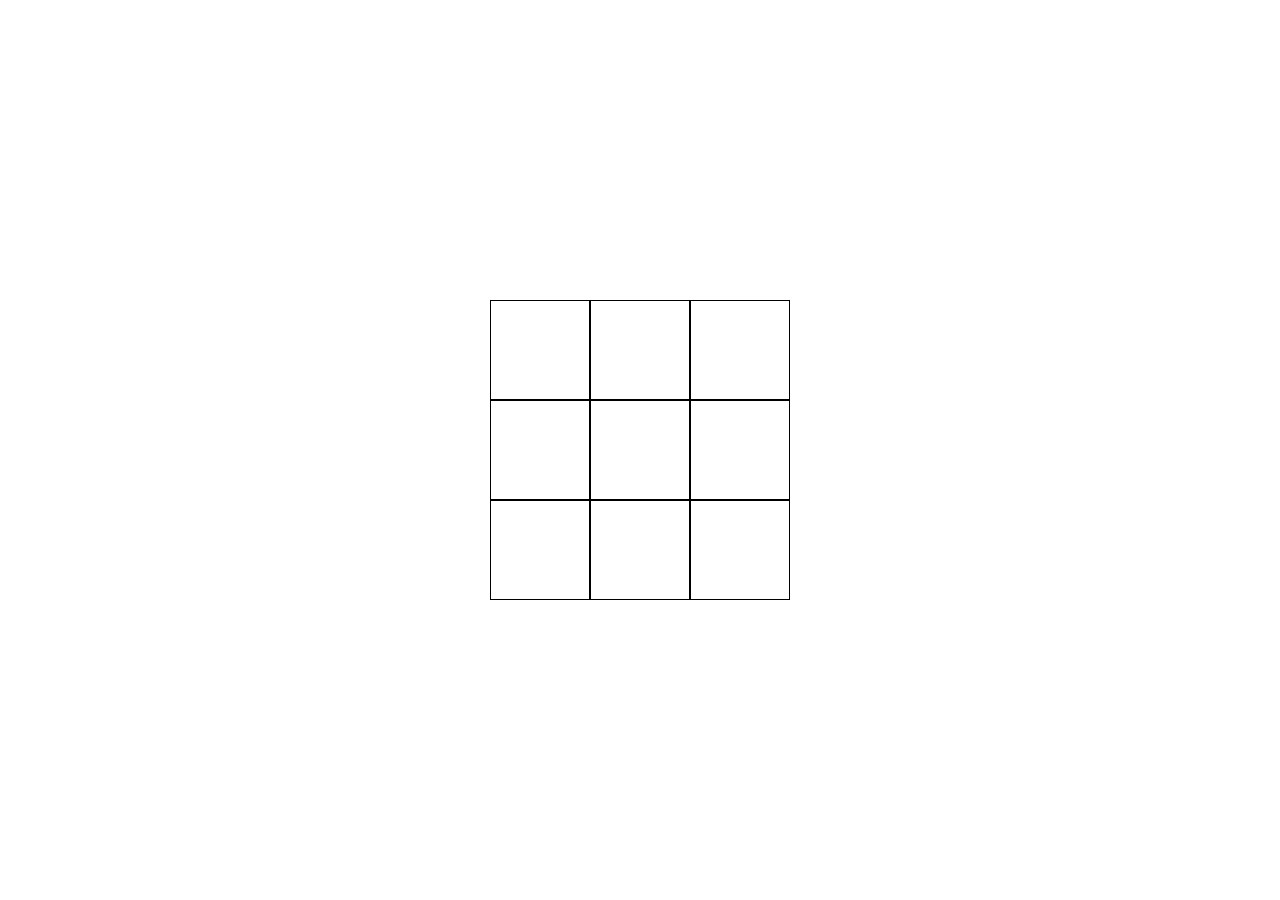
<file: Exercise 1/index.html>
<!DOCTYPE html>
<html lang="en">
<head>
  <meta charset="UTF-8">
  <meta name="viewport" content="width=device-width, initial-scale=1.0">
  <meta http-equiv="X-UA-Compatible" content="ie=edge">
  <link rel="stylesheet" href="style.css">
  <script src="script.js" defer></script>
  <title>Document</title>
</head>
<body>
  <div class="board" id="board">
    <div class="cell" data-cell></div>
    <div class="cell" data-cell></div>
    <div class="cell" data-cell></div>
    <div class="cell" data-cell></div>
    <div class="cell" data-cell></div>
    <div class="cell" data-cell></div>
    <div class="cell" data-cell></div>
    <div class="cell" data-cell></div>
    <div class="cell" data-cell></div>
  </div>
  <div class="winning-message" id="winningMessage">

  </div>
</body>
</html>
</file>
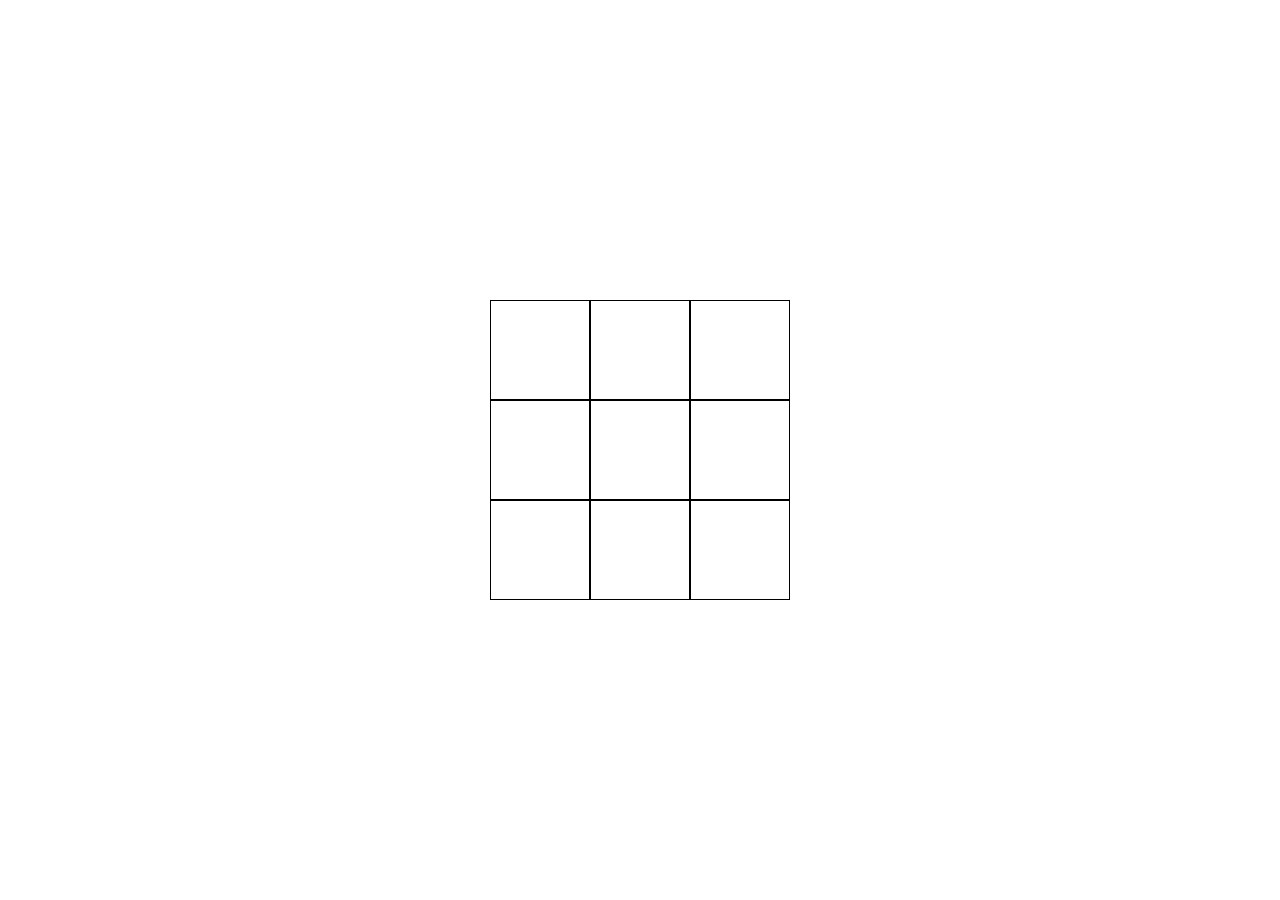
<file: Exercise 6/index.html>
<!DOCTYPE html>
<html lang="en">
<head>
  <meta charset="UTF-8">
  <meta name="viewport" content="width=device-width, initial-scale=1.0">
  <meta http-equiv="X-UA-Compatible" content="ie=edge">
  <link rel="stylesheet" href="style.css">
  <script src="script.js" defer></script>
  <title>Document</title>
</head>
<body>
  <div class="board" id="board">
    <div class="cell" data-cell></div>
    <div class="cell" data-cell></div>
    <div class="cell" data-cell></div>
    <div class="cell" data-cell></div>
    <div class="cell" data-cell></div>
    <div class="cell" data-cell></div>
    <div class="cell" data-cell></div>
    <div class="cell" data-cell></div>
    <div class="cell" data-cell></div>
  </div>
  <div class="winning-message" id="winningMessage">
    <div data-winning-message-text></div>
    <button id="restartButton">Restart</button>
  </div>
</body>
</html>
</file>
<file: Exercise 1/style.css>
*, *::after, *::before {
  box-sizing: border-box;
}

:root {
  --cell-size: 100px;
  --mark-size: calc(var(--cell-size) * .9);
}

body {
  margin: 0;
}

.board {
  width: 100vw;
  height: 100vh;
  display: grid;
  justify-content: center;
  align-content: center;
  justify-items: center;
  align-items: center;
  grid-template-columns: repeat(3, auto)
}

.cell {
  width: var(--cell-size);
  height: var(--cell-size);
  border: 1px solid black;
  display: flex;
  justify-content: center;
  align-items: center;
  position: relative;
  cursor: pointer;
}
</file>
<file: Exercise 6/style.css>
*, *::after, *::before {
  box-sizing: border-box;
}

:root {
  --cell-size: 100px;
  --mark-size: calc(var(--cell-size) * .9);
}

body {
  margin: 0;
}

.board {
  width: 100vw;
  height: 100vh;
  display: grid;
  justify-content: center;
  align-content: center;
  justify-items: center;
  align-items: center;
  grid-template-columns: repeat(3, auto)
}

.cell {
  width: var(--cell-size);
  height: var(--cell-size);
  border: 1px solid black;
  display: flex;
  justify-content: center;
  align-items: center;
  position: relative;
  cursor: pointer;
}

.cell.x,
.cell.circle {
  cursor: not-allowed;
}

.cell.x::before,
.cell.x::after,
.cell.circle::before {
  background-color: black;
}

.board.x .cell:not(.x):not(.circle):hover::before,
.board.x .cell:not(.x):not(.circle):hover::after,
.board.circle .cell:not(.x):not(.circle):hover::before {
  background-color: lightgrey;
}

.cell.x::before,
.cell.x::after,
.board.x .cell:not(.x):not(.circle):hover::before,
.board.x .cell:not(.x):not(.circle):hover::after {
  content: '';
  position: absolute;
  width: calc(var(--mark-size) * .15);
  height: var(--mark-size);
}

.cell.x::before,
.board.x .cell:not(.x):not(.circle):hover::before {
  transform: rotate(45deg);
}

.cell.x::after,
.board.x .cell:not(.x):not(.circle):hover::after {
  transform: rotate(-45deg);
}

.cell.circle::before,
.cell.circle::after,
.board.circle .cell:not(.x):not(.circle):hover::before,
.board.circle .cell:not(.x):not(.circle):hover::after {
  content: '';
  position: absolute;
  border-radius: 50%;
}

.cell.circle::before,
.board.circle .cell:not(.x):not(.circle):hover::before {
  width: var(--mark-size);
  height: var(--mark-size);
}

.cell.circle::after,
.board.circle .cell:not(.x):not(.circle):hover::after {
  width: calc(var(--mark-size) * .7);
  height: calc(var(--mark-size) * .7);
  background-color: white;
}

.winning-message {
    display: none;
    position: fixed;
    top: 0;
    left: 0;
    right: 0;
    bottom: 0;
    background-color: rgba(0, 0, 0, .9);
    justify-content: center;
    align-items: center;
    color: white;
    font-size: 5rem;
    flex-direction: column;
  }
  
.winning-message button {
    font-size: 3rem;
    background-color: white;
    border: 1px solid black;
    padding: .25em .5em;
    cursor: pointer;
}

.winning-message button:hover {
    background-color: black;
    color: white;
    border-color: white;
}

.winning-message.show {
    display: flex;
}
</file>
